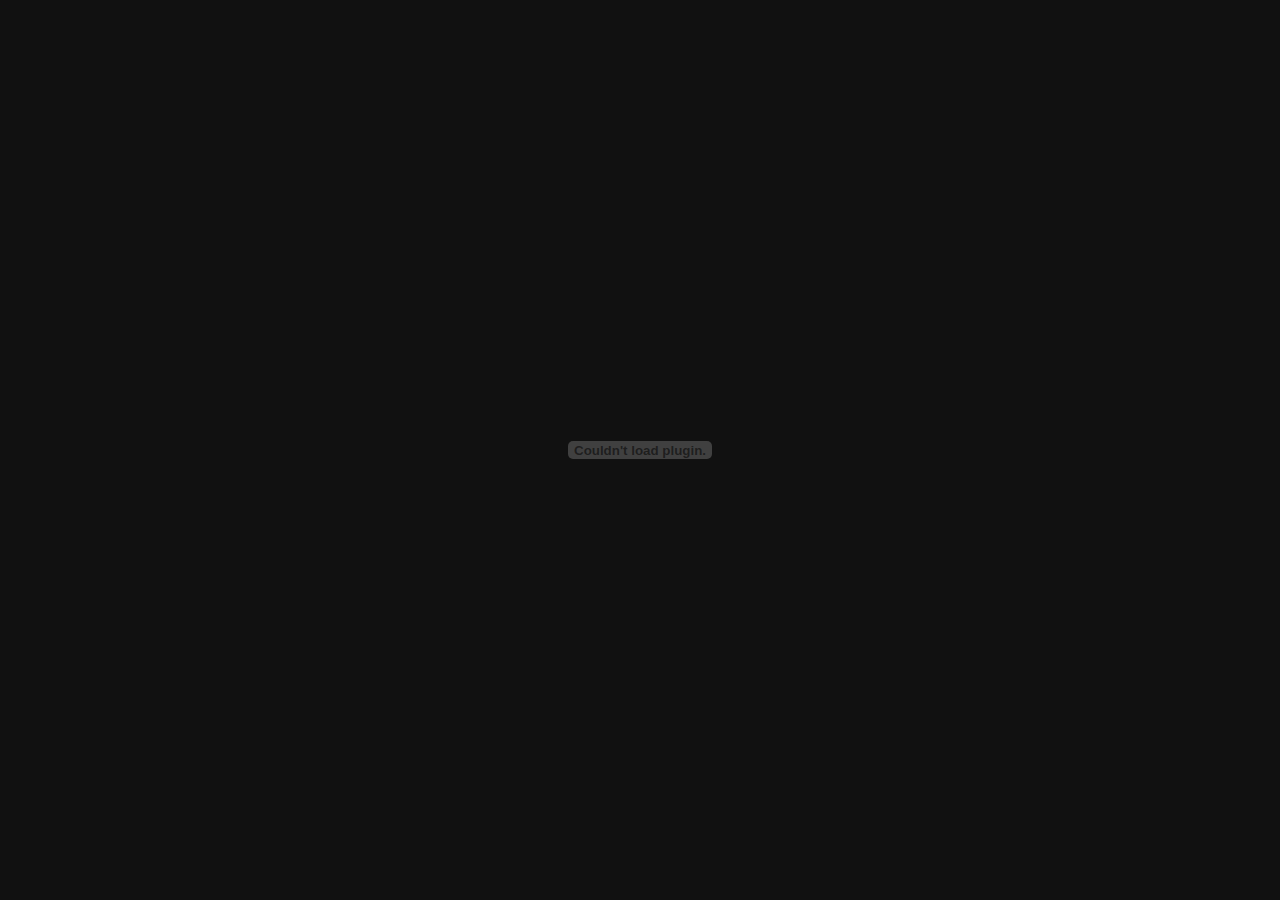
<file: docs/index.html>
<!DOCTYPE html>
<html>
<head>
<meta http-equiv="refresh" content="0; url=./latest/">
<title>Redirecting…</title>
<style>*{ background-color: #111; color: #fff; }</style>
</head>
<body>
Redirecting…
</body>
</html>
</file>
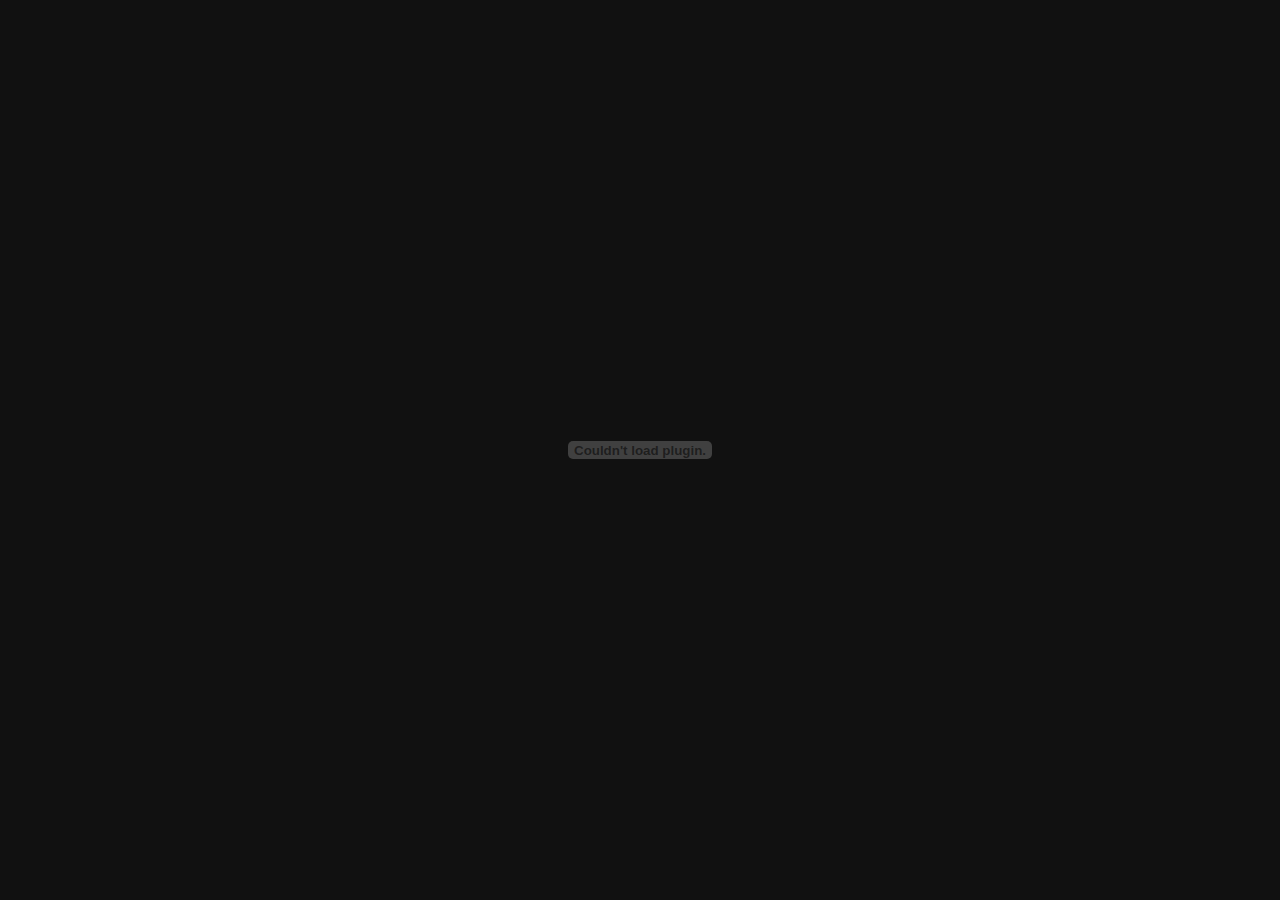
<file: docs/latest/index.html>
<!DOCTYPE html>
<html>
<head>
<meta charset="utf-8">
<title>Kaique Souza - Curriculum</title>
<style>
  html,body{margin:0;height:100%;background:#111;color:#eee;font-family:Arial, sans-serif;}
  .loader{height:100%;display:flex;flex-direction:column;justify-content:center;align-items:center;gap:12px;}
  .spinner{width:56px;height:56px;border:6px solid rgba(255,255,255,0.1);border-top-color:#fff;border-radius:50%;animation:spin .8s linear infinite;}
  @keyframes spin{to{transform:rotate(360deg);}}
  embed{width:100%;height:100vh;border:0;display:block;}
</style>
</head>
<body>
  <div class="loader">
    <div class="spinner"></div>
    <span>Loading CV…</span>
  </div>

  <script>
  const pdfUrl = "/curriculum/tech/assets/cv.pdf";
  const embed = document.createElement("embed");
  embed.src = pdfUrl;
  embed.type = "application/pdf";
  embed.style.width = "100%";
  embed.style.height = "100vh";
  document.body.innerHTML = "";
  document.body.appendChild(embed);
  </script>
</body>
</html>
</file>
